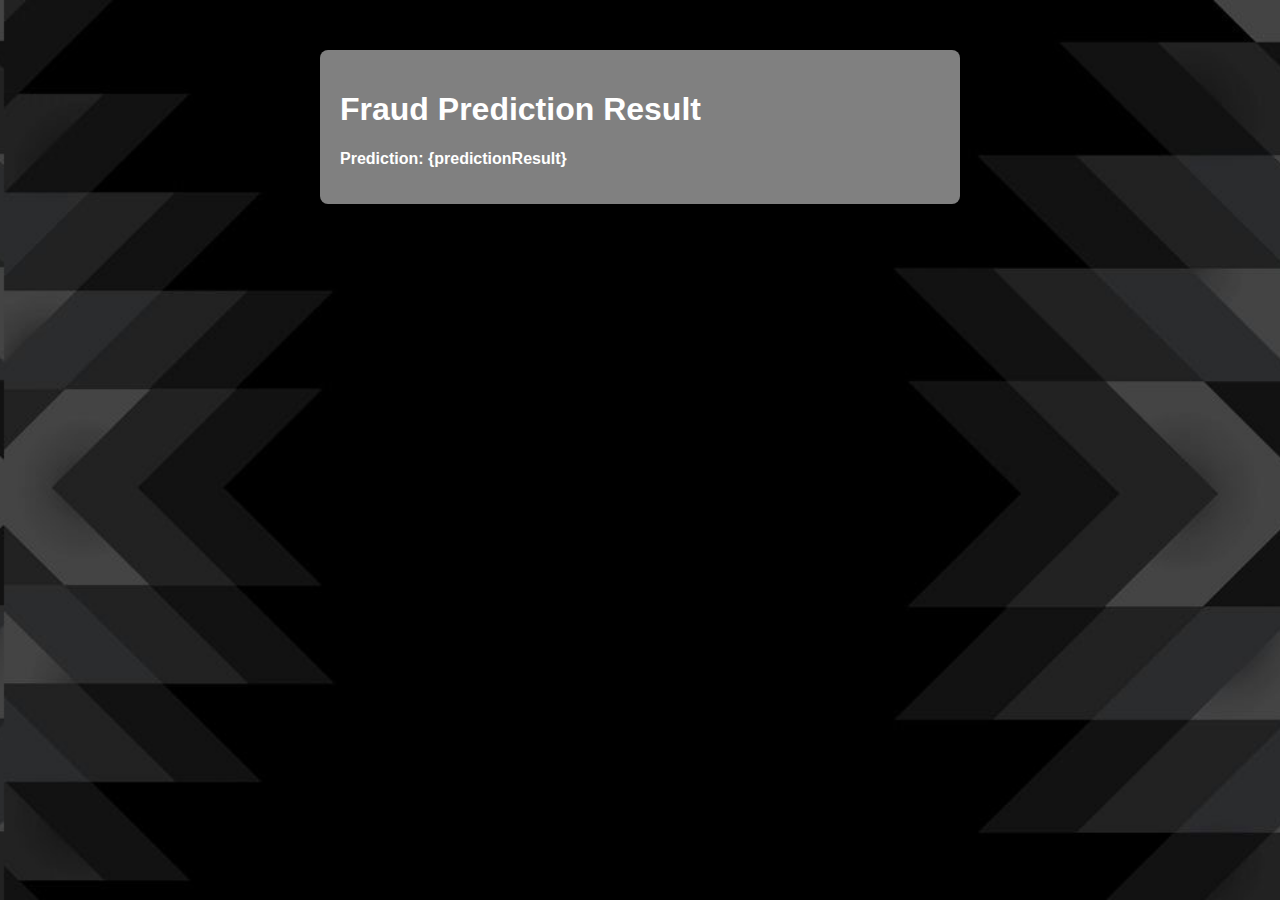
<file: final.html>
<!DOCTYPE html>
<html lang="en">
<head>
    <meta charset="UTF-8">
    <meta name="viewport" content="width=device-width, initial-scale=1.0">
    <title>Fraud Prediction Result</title>
    <style>
        body {
            font-family: 'Arial', sans-serif;
            background-color: #000;
            position: relative;
            background-image: url('pred_bg.png'); /* Add the correct URL of your background image */
            background-size: cover;
        }

        .container {
            max-width: 600px;
            margin: 50px auto;
            padding: 20px;
            background-color: gray;
            border-radius: 8px;
            box-shadow: 0 0 10px rgba(0, 0, 0, 0.1);
            color: #fff;
        }

        #predictionResult {
            margin-top: 20px;
            font-weight: bold;
        }
    </style>
</head>
<body>
    <div class="container">
        <h1>Fraud Prediction Result</h1>
        <div id="predictionResult">
            <p>Prediction: {predictionResult}</p> <!-- Display actual prediction result here -->
        </div>
    </div>
</body>
</html>
</file>
